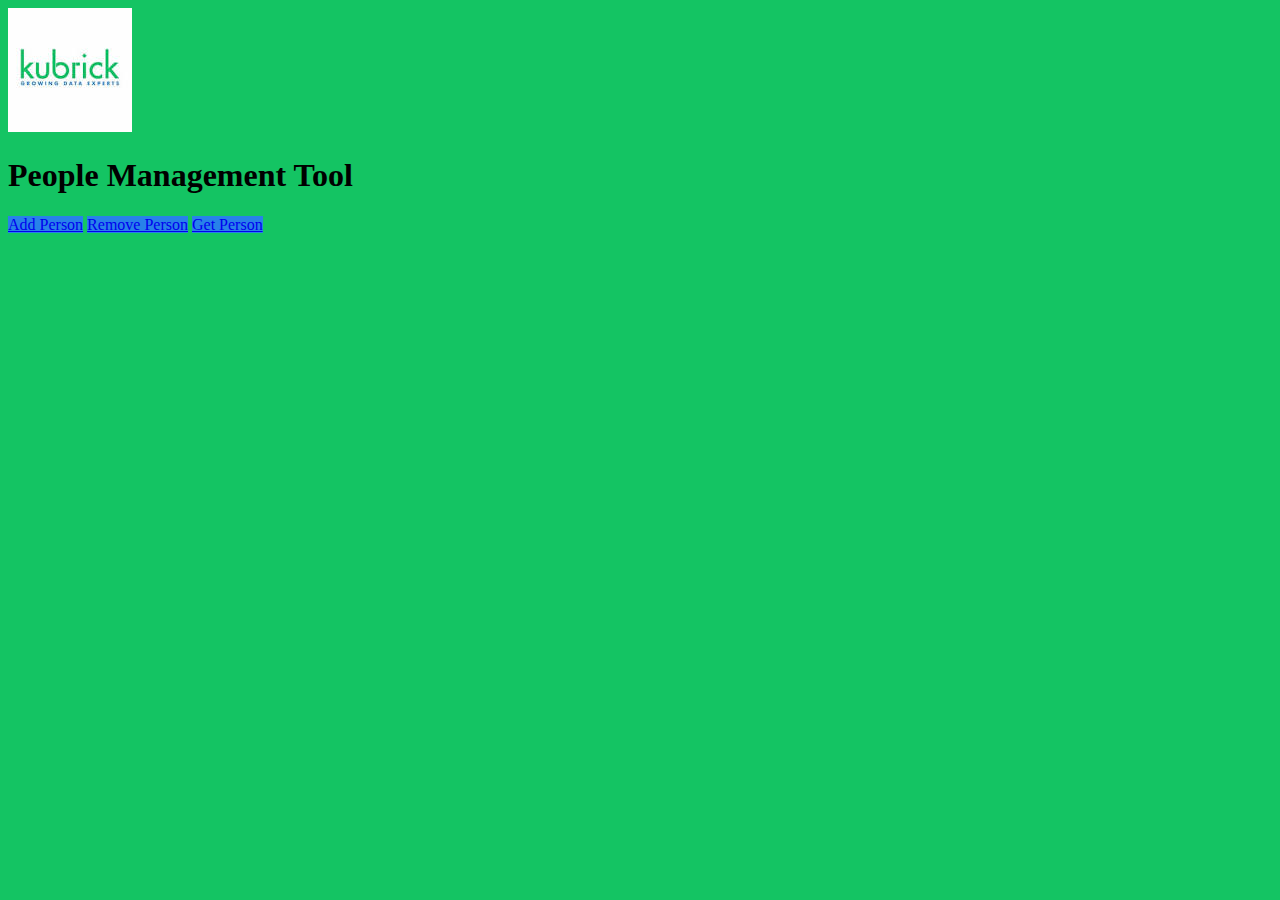
<file: index.html>
<!DOCTYPE html>
<html lang="en">
<head>
    <meta charset="UTF-8">
    <title>Kubrick People Management</title>
    <link rel="stylesheet" type="text/css" href="./style.css">
</head>
<body>
<div id="titlearea">
    <img src="./imagesARI6D2AZ.jpg" />
</div>
<div id="content">
    <h1>People Management Tool</h1>
    <a class="menulink" href="./add_person.html">Add Person</a>
    <a class="menulink" href="./remove_person.html">Remove Person</a>
    <a class="menulink" href="./get_person.html">Get Person</a>
</div>
</body>
</html>
</file>
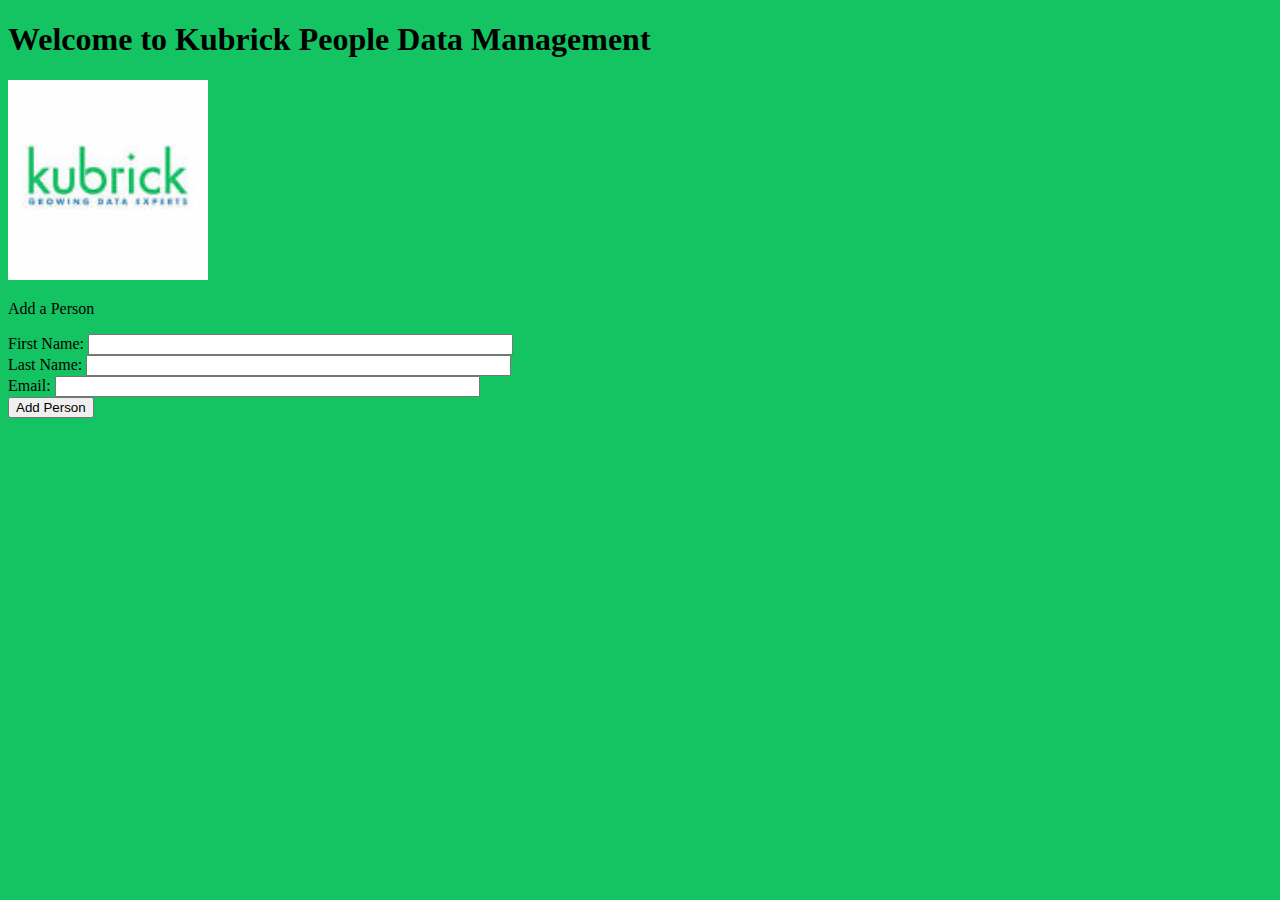
<file: add_person.html>
<!DOCTYPE html>
<html lang="en">
<head>
    <meta charset="UTF-8">
    <title>People Management</title>
    <link rel="stylesheet" type="text/css" href="./style.css">
</head>
<body>
<h1>Welcome to Kubrick People Data Management</h1>
<img src="./imagesARI6D2AZ.jpg" width="200px" /><br />
<p>Add a Person</p>
<form method="post" action="http://127.0.0.1:5000/addpeople">
    First Name:&nbsp;<input type="text" size="50" name="firstname" /><br />
    Last Name:&nbsp;<input type="text" size="50" name="lastname" /><br />
    Email:&nbsp;<input type="text" size="50" name="emailaddress" /><br />
    <input type="submit" name="addperson" value="Add Person" />
</form>
</body>
</html>
</file>
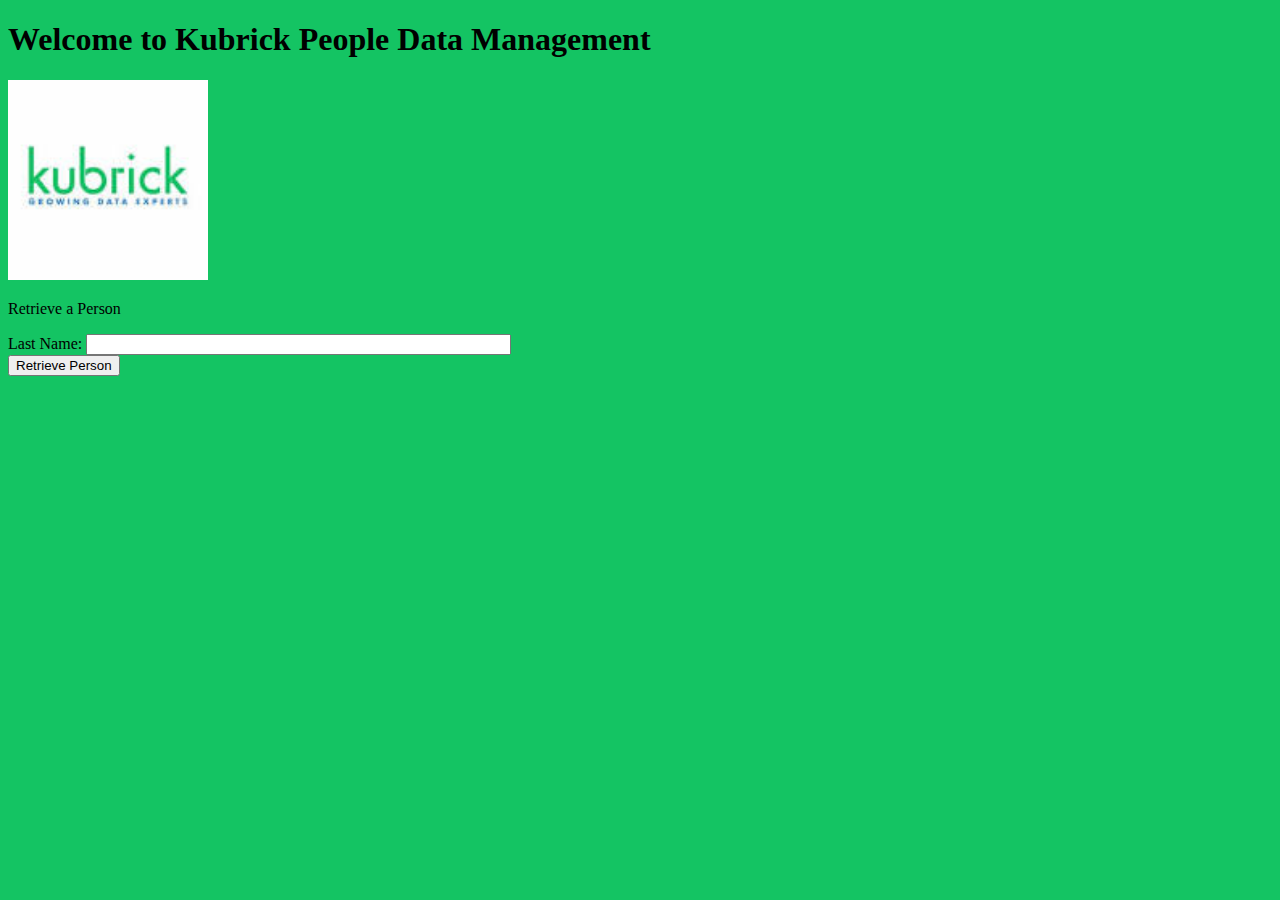
<file: get_person.html>
<!DOCTYPE html>
<html lang="en">
<head>
    <meta charset="UTF-8">
    <title>People Management</title>
    <link rel="stylesheet" type="text/css" href="./style.css">
</head>
<body>
<h1>Welcome to Kubrick People Data Management</h1>
<img src="./imagesARI6D2AZ.jpg" width="200px" /><br />
<p>Retrieve a Person</p>
<form method="get" action="http://127.0.0.1:5000/people">
    Last Name:&nbsp;<input type="text" size="50" name="p" /><br />
    <input type="submit" name="getperson" value="Retrieve Person" />
</form>
</body>
</html>
</file>
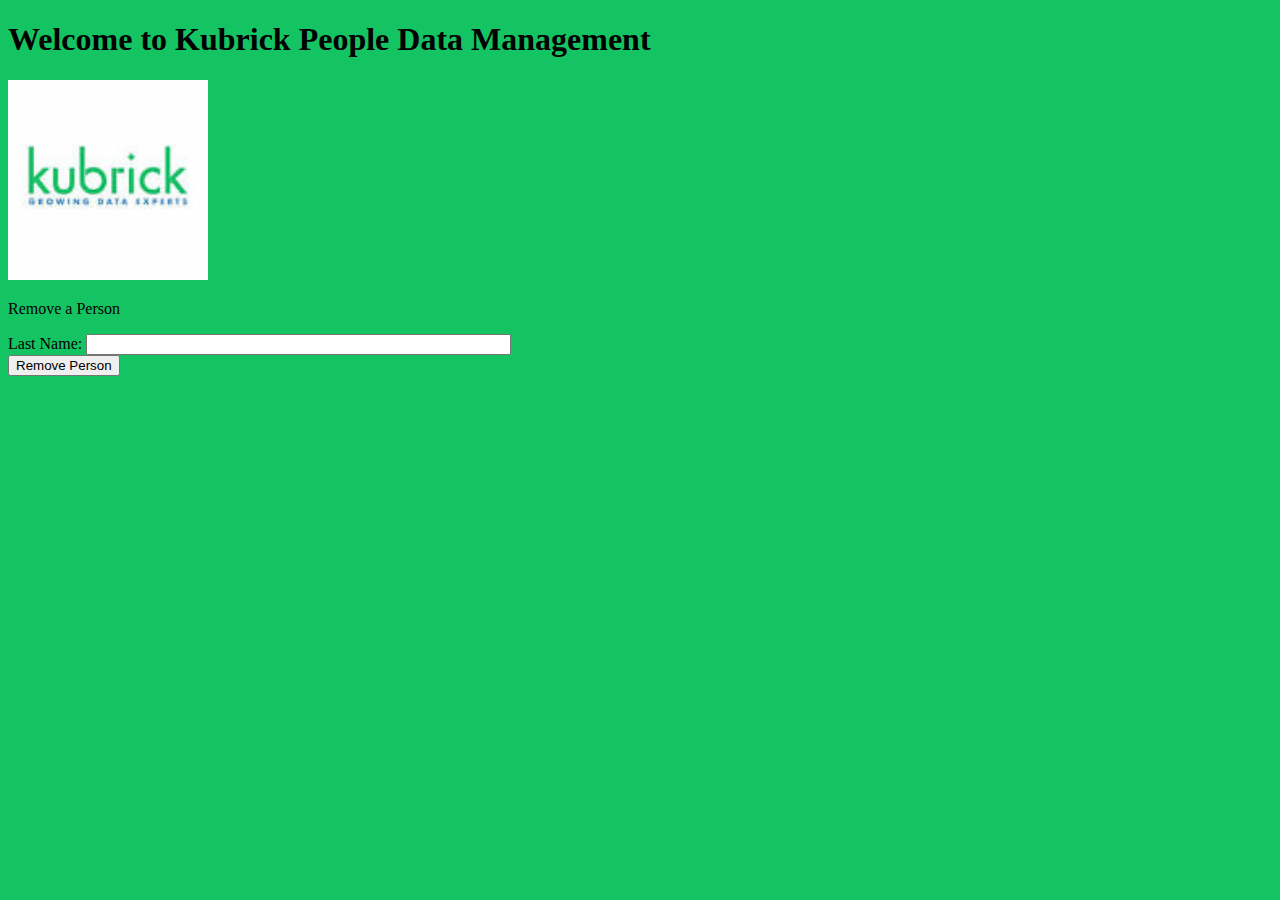
<file: remove_person.html>
<!DOCTYPE html>
<html lang="en">
<head>
    <meta charset="UTF-8">
    <title>People Management</title>
    <link rel="stylesheet" type="text/css" href="./style.css">
</head>
<body>
<h1>Welcome to Kubrick People Data Management</h1>
<img src="./imagesARI6D2AZ.jpg" width="200px" /><br />
<p>Remove a Person</p>
<form method="post" action="http://127.0.0.1:5000/rempeople">
    Last Name:&nbsp;<input type="text" size="50" name="lastname" /><br />
    <input type="submit" name="removeperson" value="Remove Person" />
</form>
</body>
</html>
</file>
<file: style.css>
body {
background-color: #14c463;
font-family: verdana;
}

.menulink {
background-color: #2882e9
}
</file>
